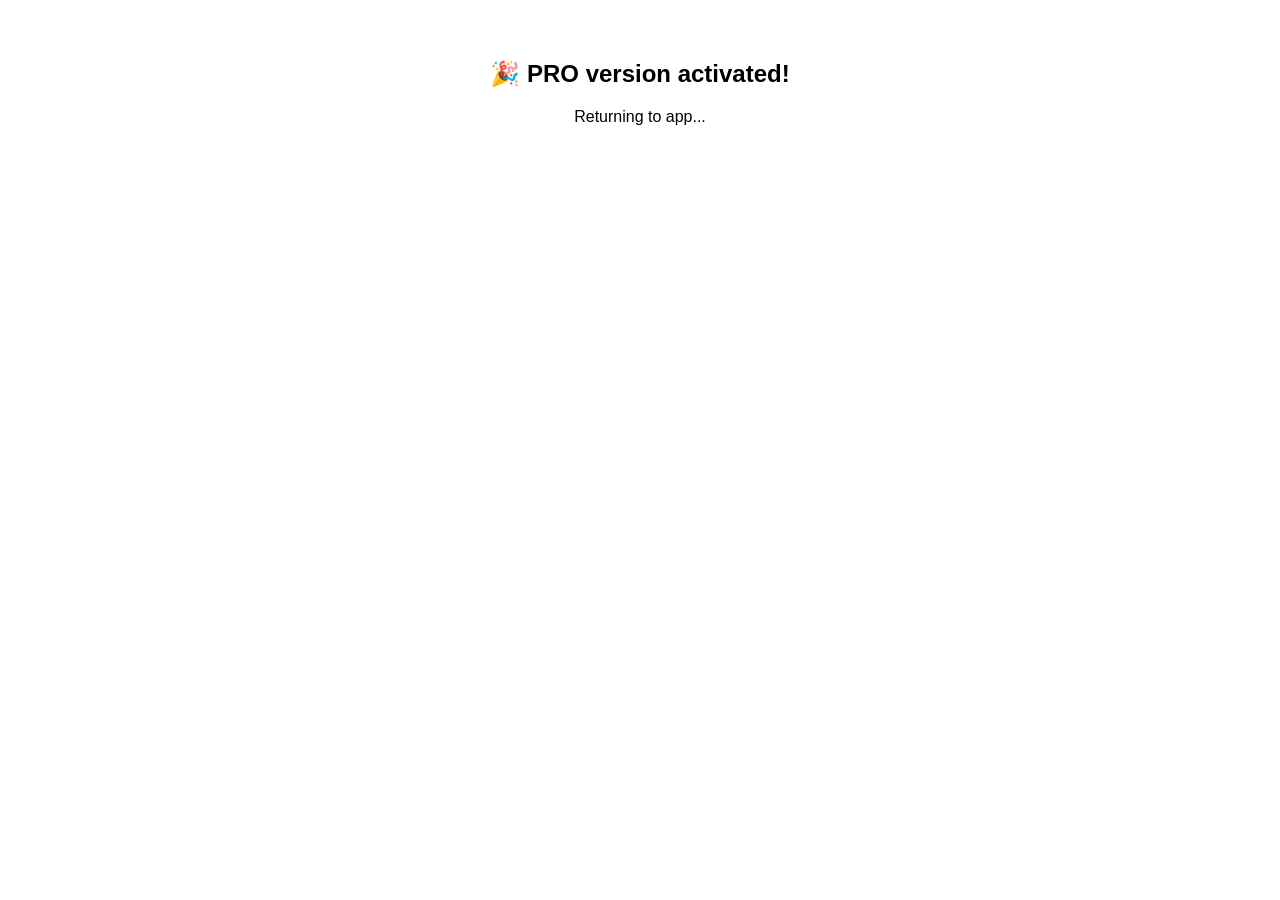
<file: pro.html>
<!DOCTYPE html>
<html>
<head>
<meta charset="UTF-8">
<title>PRO Activated</title>
</head>
<body style="font-family:Arial;text-align:center;margin-top:60px;">

<h2>🎉 PRO version activated!</h2>
<p>Returning to app...</p>

<script>
localStorage.setItem("versaoPro", "true");

// volta ao app
setTimeout(() => {
  window.location.href = "index.html";
}, 2000);
</script>

</body>
</html>
</file>
